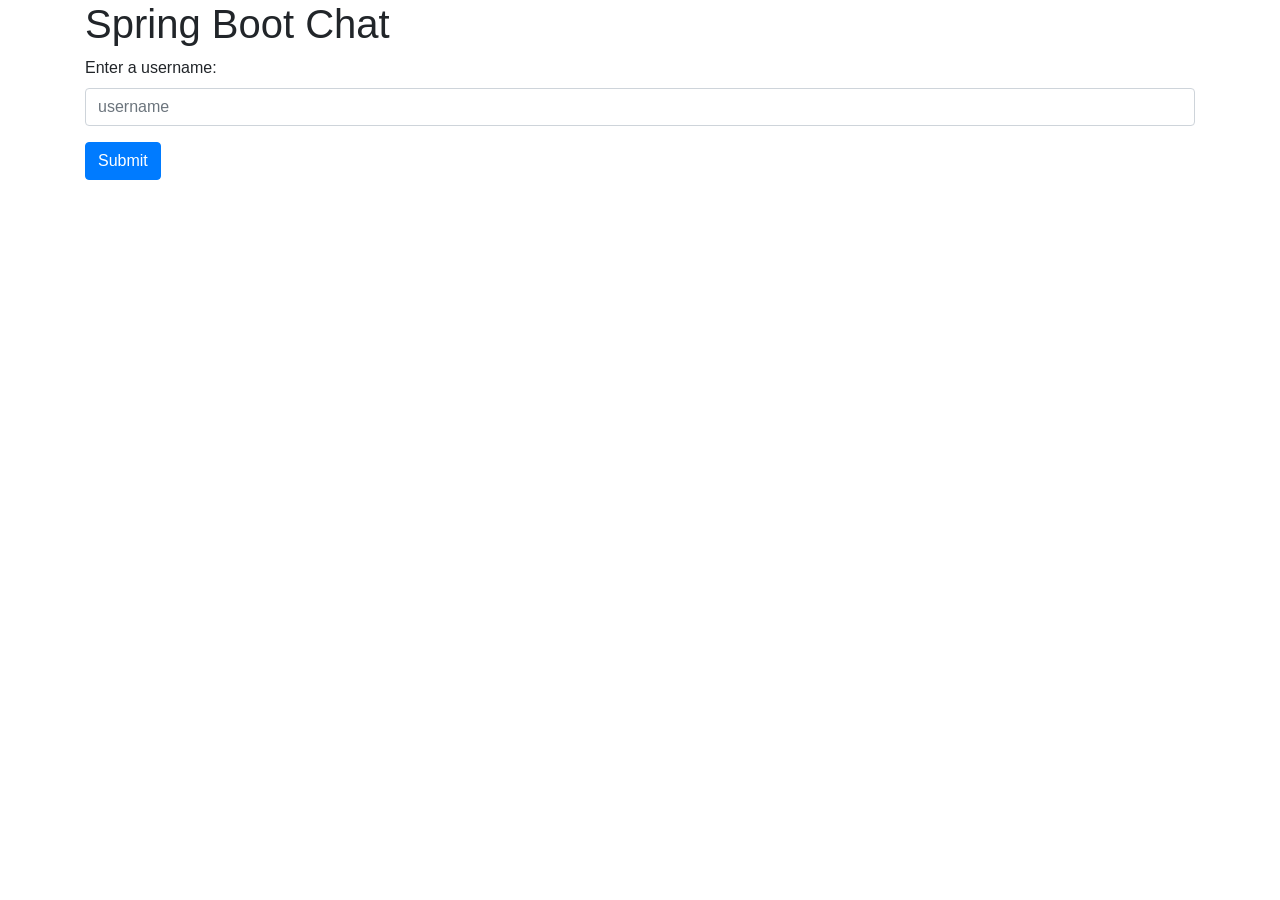
<file: ConsumerCareChat/src/main/resources/static/index.html>
<!DOCTYPE html>
<html>
	<head>
		<link rel="stylesheet" href="https://maxcdn.bootstrapcdn.com/bootstrap/4.0.0/css/bootstrap.min.css">
	</head>
	<body>
		<div class="container">
			<h1>Spring Boot Chat</h1>
			<div class="form-group">
				<label>Enter a username:</label>
				<input type="text" class="form-control" placeholder="username">
			</div>
			<button type="submit" class="btn btn-primary">Submit</button>
		</div>
	</body>
</html>
</file>
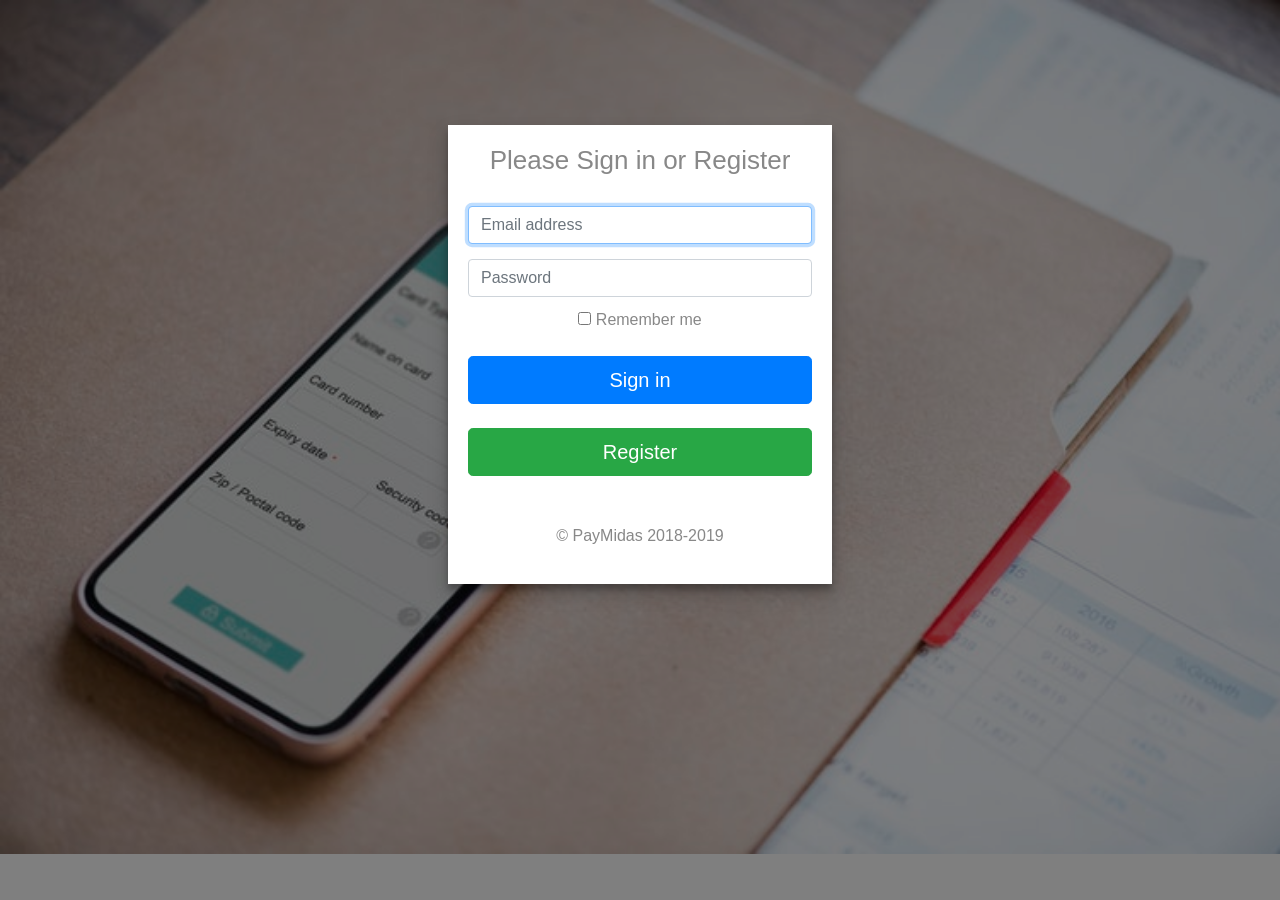
<file: paymentwallet/src/main/resources/static/index.html>
<!doctype html>
<html lang="en">
  <head>
    <meta charset="utf-8">
    <meta name="viewport" content="width=device-width, initial-scale=1, shrink-to-fit=no">
    <meta name="description" content="">
    <meta name="author" content="">
    <link rel="icon" href="../../../../favicon.ico">

    <title>Signin Template for Bootstrap</title>

    <!-- Bootstrap core CSS -->
<link rel="stylesheet" href="css/bootstrap.min.css">
    <!-- Custom styles for this template -->
    <link rel="stylesheet" href="signin.css">
  </head>

  <body class="text-center">
  <div class="card-3">
   <form action="home.html" class="form-signin" >
      <!-- <img class="mb-4" src="../../assets/brand/bootstrap-solid.svg" alt="" width="72" height="72"> -->
      <h1 class="h3 mb-3 font-weight-normal main-heading">Please Sign in or Register</h1>
      <label for="inputEmail" class="sr-only ">Email address</label>
      <input type="email" id="inputEmail" class="form-control email-box" placeholder="Email address" required autofocus>
      <label for="inputPassword" class="sr-only">Password</label>
      <input type="password" id="inputPassword" class="form-control" placeholder="Password" required>
      <div class="checkbox mb-3">
        <label>
          <input type="checkbox" value="remember-me" class="remember"> Remember me
        </label>
      </div>
      <button class="btn btn-lg btn-primary btn-block" type="submit">Sign in</button>
      <br>
      
    </form>
    <a href="register.html"> <button class="btn btn-lg btn-primary btn-block btn-success butt">Register</button></a>
      <p class="mt-5 mb-3 ">&copy; PayMidas 2018-2019</p>
  </div>
   
   
  </body>
</html>
</file>
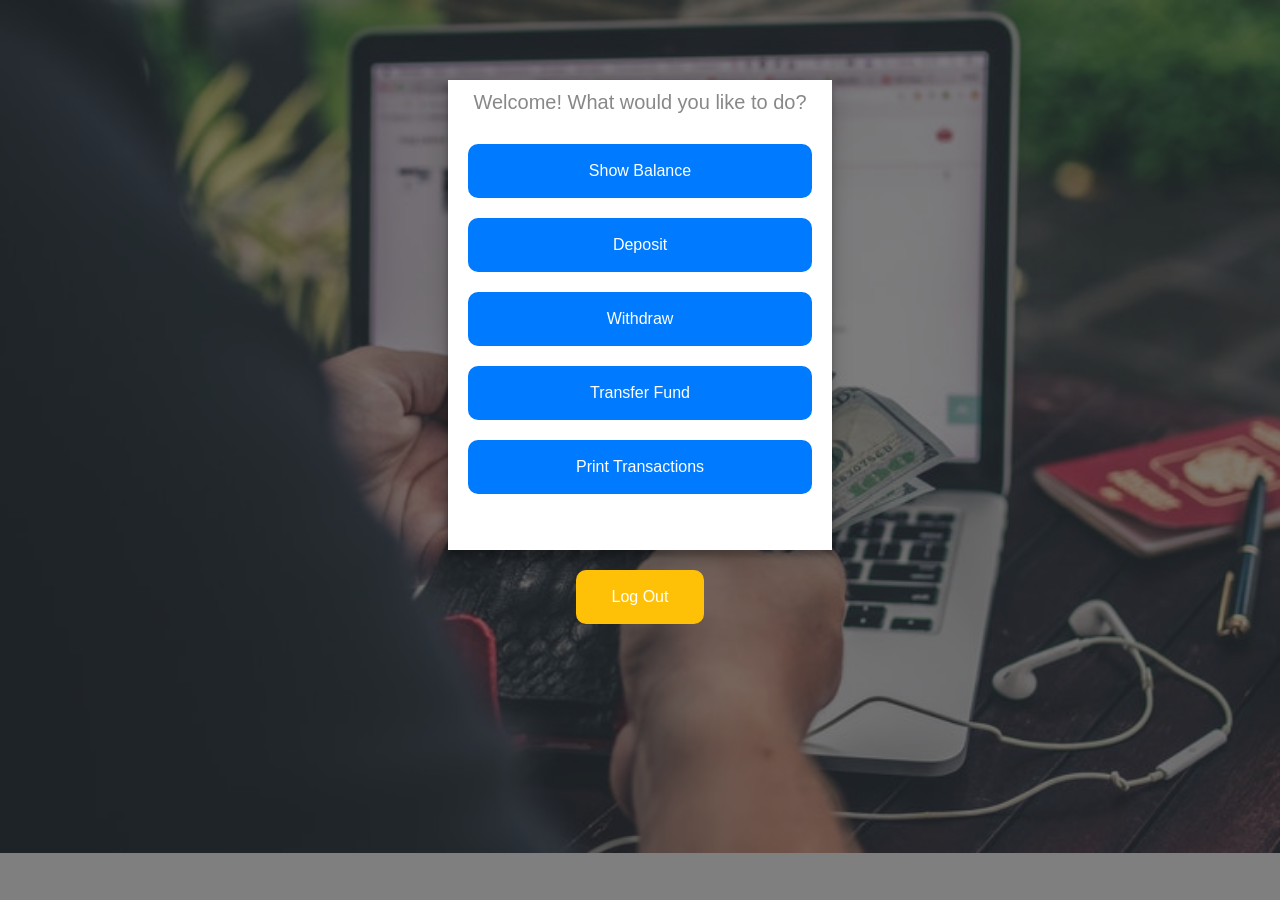
<file: paymentwallet/src/main/resources/static/home.html>
<!DOCTYPE html>
<html>
<head>
<meta charset="ISO-8859-1">
<title>Payment Wallet</title>
<link rel="stylesheet" href="css/bootstrap.min.css">
<link rel="stylesheet" href="home.css">

</head>
<body>
	<div class="card-3">
	<h5 class="head">  Welcome! What would you like to do?</h5>
		<ul>
			<a href="showbalance.html">
				<li>Show Balance</li>
			</a>
			<a href="deposit.html">
				<li>Deposit</li>
			</a>
			<a href="withdraw.html">
				<li>Withdraw</li>
			</a>
			<a href="transferfund.html">
				<li>Transfer Fund</li>
			</a>
			<a href="printtransaction.html">
				<li>Print Transactions</li>
			</a>


		</ul>


	</div>
	<a href="index.html"><div id="logout">Log Out</div></a>

</body>
</html>
</file>
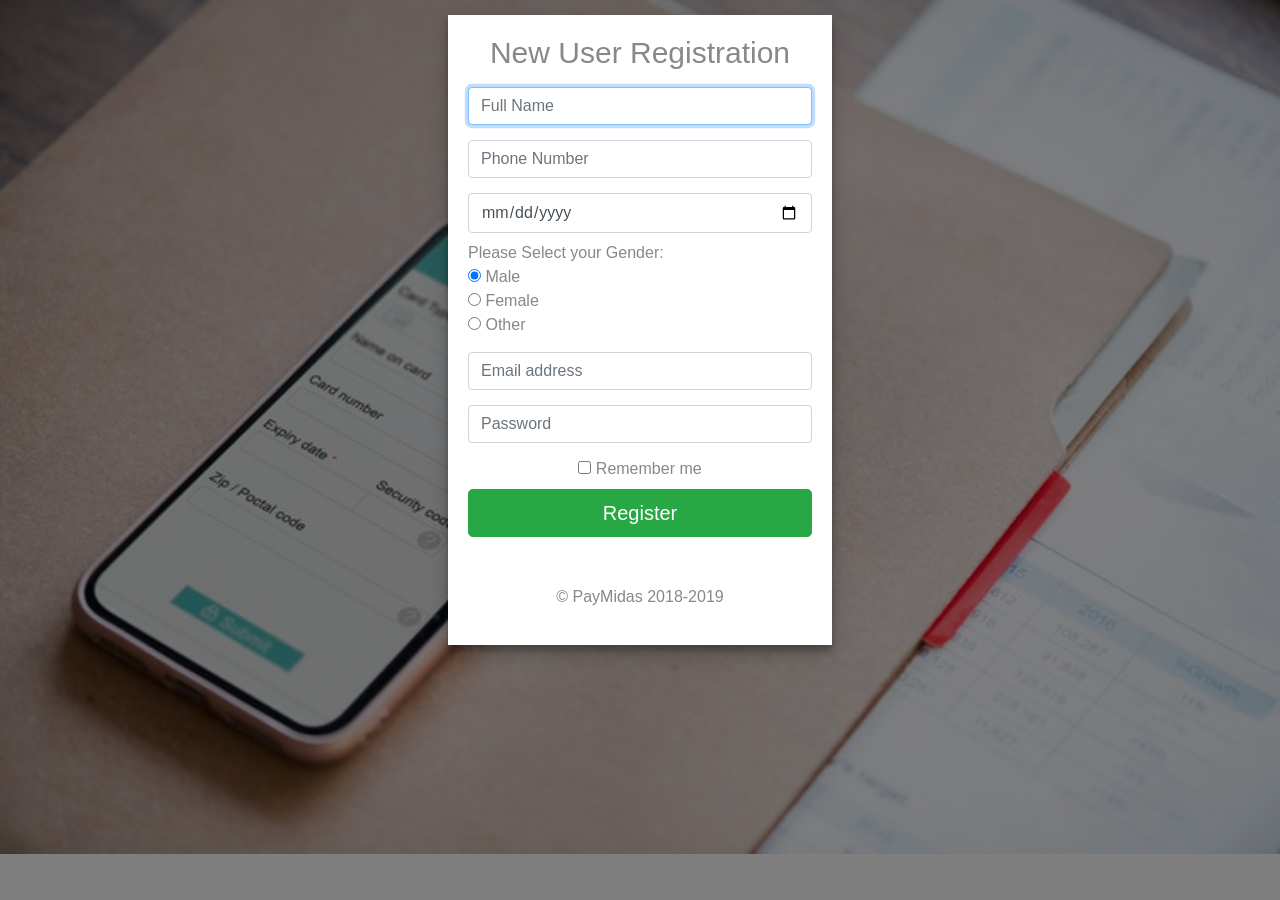
<file: paymentwallet/src/main/resources/static/register.html>
<!doctype html>
<html lang="en">
<head>
<meta charset="utf-8">
<meta name="viewport"
	content="width=device-width, initial-scale=1, shrink-to-fit=no">
<meta name="description" content="">
<meta name="author" content="">
<link rel="icon" href="../../../../favicon.ico">

<title>Register Template for Bootstrap</title>

<!-- Bootstrap core CSS -->
<link rel="stylesheet"
	href="css/bootstrap.min.css">
	
<!-- Custom styles for this template -->
<link rel="stylesheet" href="register.css">
</head>

<body class="text-center">
	<div class="card-3">
		<form action="home.html" class="form-signin">
			<!-- <img class="mb-4" src="../../assets/brand/bootstrap-solid.svg" alt="" width="72" height="72"> -->
			<h1 class="h3 mb-3 font-weight-normal main-heading">New User
				Registration</h1>
			<label for="inputName" class="sr-only ">Enter your Full-Name</label>
			<input type="text" id="inputName" class="form-control name-box"
				placeholder="Full Name" required autofocus> <label
				for="inputPhone" class="sr-only ">Enter your Phone Number</label> <input
				type="number" id="inputPhone" class="form-control phone-box"
				placeholder="Phone Number" required autofocus> <label
				for="dateofbirth" class="sr-only ">Enter your Date of Birth</label>
			<input type="date" id="dateofbirth" class="form-control dob-box"
				value="Date of Birth" required autofocus> <label
				for="gender" class="sr-only ">Please Select your Gender</label>

			<div align="left">
				Please Select your Gender: <br> <input type="radio"
					name="gender" value="male" checked> Male<br> <input
					type="radio" name="gender" value="female"> Female<br>
				<input type="radio" name="gender" value="other"> Other
			</div>
			<label for="inputEmail" class="sr-only ">Email address</label> <input
				type="email" id="inputEmail" class="form-control email-box"
				placeholder="Email address" required autofocus> <label
				for="inputPassword" class="sr-only">Password</label> <input
				type="password" id="inputPassword" class="form-control password-box"
				placeholder="Password" required>
			<div class="checkbox mb-3">
				<label> <input type="checkbox" value="remember-me"
					class="remember"> Remember me
				</label>
				<button class="btn btn-lg btn-primary btn-block btn-success"
					type="submit">Register</button>
				<p class="mt-5 mb-3 ">&copy; PayMidas 2018-2019</p>
			</div>


		</form>


	</div>


</body>
</html>
</file>
<file: paymentwallet/src/main/resources/static/signin.css>
@charset "ISO-8859-1";
@import url(https://fonts.googleapis.com/css?family=Exo:400,500,500italic,400italic,600,600italic,700,700italic,800,800italic,300,300italic);

body {
  padding-top: 125px;
	/*The below background is just to add some color, you can set this to anything*/
 
 
	background: linear-gradient( rgba(0, 0, 0, 0.5), rgba(0, 0, 0, 0.5) ), url(background.jpg) no-repeat;
	background-size:cover;
	color:#888;
}

a, a:hover {
	text-decoration: none;
}

.main-heading{
	margin-bottom:30px;
	color:#888;
	font-size:26px;
}
.email-box{
	margin-top:30px;
	margin-bottom:15px;
}
.name-box{
	margin-top:30px;
	margin-bottom:15px;
}
.phone-box{
	margin-top:30px;
	margin-bottom:15px;
}
.remember{
	margin-top:15px;
}

.card-3 {
	margin:0 auto;
	max-width:30%;
	padding:20px;
	background-color:white;
		
  box-shadow: 0 10px 20px rgba(0,0,0,0.19), 0 6px 6px rgba(0,0,0,0.23);
}
</file>
<file: paymentwallet/src/main/resources/static/home.css>
@charset "ISO-8859-1";

body {
	padding-top: 80px;
	/*The below background is just to add some color, you can set this to anything*/
	background: linear-gradient(rgba(0, 0, 0, 0.5), rgba(0, 0, 0, 0.5)),
		url(backgroundhome.jpg) no-repeat;
	background-size: cover;
	color: #888;
}

a, a:hover {
	text-decoration: none;
}

ul {
	padding: 10px;
	text-align: center;
}

li {
	list-style: none;
	padding: 15px;
	margin-bottom: 20px;
	background-color: #007bff;
	border-radius: 10px;
	color: white;
}

li:hover {
	background-color: white;
	border: 1px solid #007bff;
	color: #007bff;
}

#logout {
	color: white;
	background-color: #ffc107;
	padding: 15px;
	border-radius: 10px;
	margin: 0 auto;
	max-width: 10%;
	margin-top: 20px;
	text-align:center;
}
.head{
	text-align: center;
	margin-bottom:20px;
}

.card-3 {
	margin: 0 auto;
	max-width: 30%;
	padding: 10px;
	background-color: white;
	box-shadow: 0 10px 20px rgba(0, 0, 0, 0.19), 0 6px 6px
		rgba(0, 0, 0, 0.23);
}
</file>
<file: paymentwallet/src/main/resources/static/register.css>
@charset "ISO-8859-1";
@import url(https://fonts.googleapis.com/css?family=Exo:400,500,500italic,400italic,600,600italic,700,700italic,800,800italic,300,300italic);

body {
  padding-top: 15px;
  padding-bottom: 15px;
	/*The below background is just to add some color, you can set this to anything*/
 
 
	background: linear-gradient( rgba(0, 0, 0, 0.5), rgba(0, 0, 0, 0.5) ), url(background.jpg) no-repeat;
	background-size:cover;
	color:#888;
}

a, a:hover {
	text-decoration: none;
}

.main-heading{
	margin-bottom:20px;
	color:#888;
	font-size:30px;
}
.email-box{
	margin-top:15px;
	margin-bottom:8px;
}
.name-box{
	margin-top:15px;
	margin-bottom:8px;
}
.phone-box{
	margin-top:15px;
	margin-bottom:8px;
}

.dob-box{
	margin-top:15px;
	margin-bottom:8px;
}
.remember{
	margin-top:10px;
	
}

.password-box{
	margin-top:15px;
	margin-bottom:8px;
}

.card-3 {
	margin: 0 auto;
	max-width: 30%;
	padding:20px;
	background-color:white;
		
  box-shadow: 0 10px 20px rgba(0,0,0,0.19), 0 6px 6px rgba(0,0,0,0.23);
}
</file>
